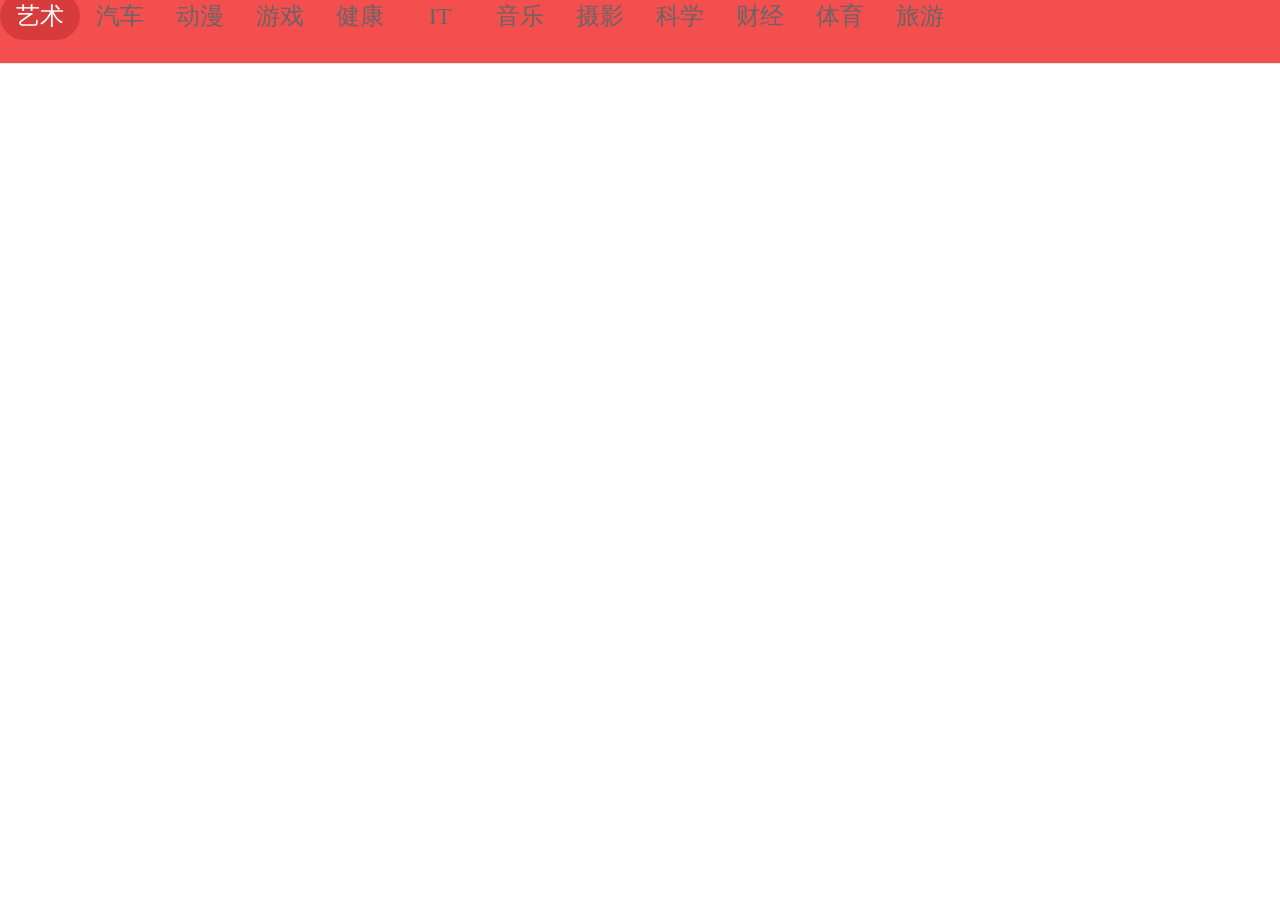
<file: templates/zidong.html>
<!DOCTYPE html>
<html>
<head>
 <meta charset="utf-8">
 <title>CSS固定定位</title>
    <script src="js/category_list.js"></script>
    <script src="http://libs.baidu.com/jquery/1.10.2/jquery.min.js"></script>
 <style type="text/css">


  html {
   width: 100%;;
  }

  body {
   margin:0px auto;
   width: 100%;
  }

  #fixedLayer {
   position:fixed;
   left: 0rem;
   top: 0rem;
   width:100%;
   line-height:4rem;
   background: rgba(244,59,59,.9);
   border:1px solid #F90;
  }

  .choose-item{
      font-size: 2rem;
      color: white;
      text-align: center;
      border-radius: 14px;
      position: relative;
      float: left;
      margin-right: 1rem;
  }

  .box {
      display: -webkit-box;
      -webkit-box-pack: start;
      -webkit-box-orient: horizontal;
      -webkit-box-align: center;
  }

  #filter-container {
      position:fixed;
      left: 0rem;
      top: 0rem;
      height: 3.95rem;
      line-height: 4.95rem;
      border-bottom: 1px solid #e3e3e3;
      overflow-x: auto;
      overflow-y: hidden;
      width: 100%;
      background-color: rgba(244,59,59,.9);
      z-index: 9999;
  }

  .day {
      width: 5rem;
      height: 100%;
      text-align: center;
      font-size: 1.5rem;
      position: relative;
      color: #666;
      display: block;
      top: -1rem;
      height: 3rem;
      line-height: 3rem
  }

  .day[choose='true'] {
      background-color: #d73c3c;
      color: #fff;
      height: 3rem;
      line-height: 3rem;
      border-radius: 4rem;
  }

 </style>
</head>
<body>
    <div class="box" id="filter-container">
        <p class="day" id="art" choose="true" >艺术</p>
        <p class="day" id="cars">汽车</p>
        <p class="day" id="comic">动漫</p>
        <p class="day" id="game">游戏</p>
        <p class="day" id="health">健康</p>
        <p class="day" id="IT">IT</p>
        <p class="day" id="music">音乐</p>
        <p class="day" id="photo">摄影</p>
        <p class="day" id="science">科学</p>
        <p class="day" id="finance">财经</p>
        <p class="day" id="sports">体育</p>
        <p class="day" id="trip">旅游</p>
    </div>

    </body>
</html>
</file>
